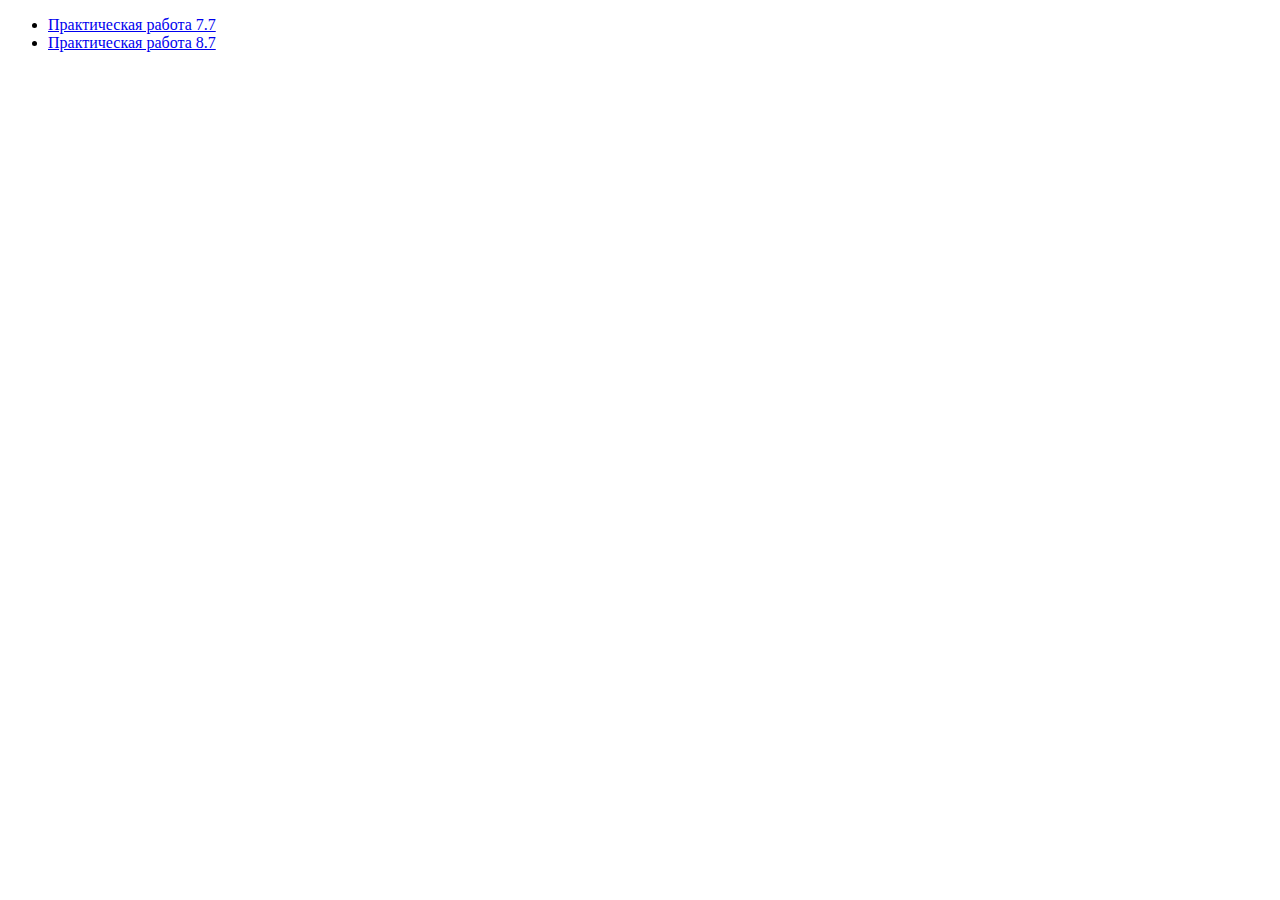
<file: index.html>
<!DOCTYPE html>
<html lang="en">
<head>
    <meta charset="UTF-8">
    <title>JS-Start</title>
</head>
<body>
<ul>
  <li>
    <a href="Task7.7/index.html">Практическая работа 7.7</a>
  </li>
  <li>
    <a href="Task8.7/index.html">Практическая работа 8.7</a>
  </li>
</ul>
</body>
</html>
</file>
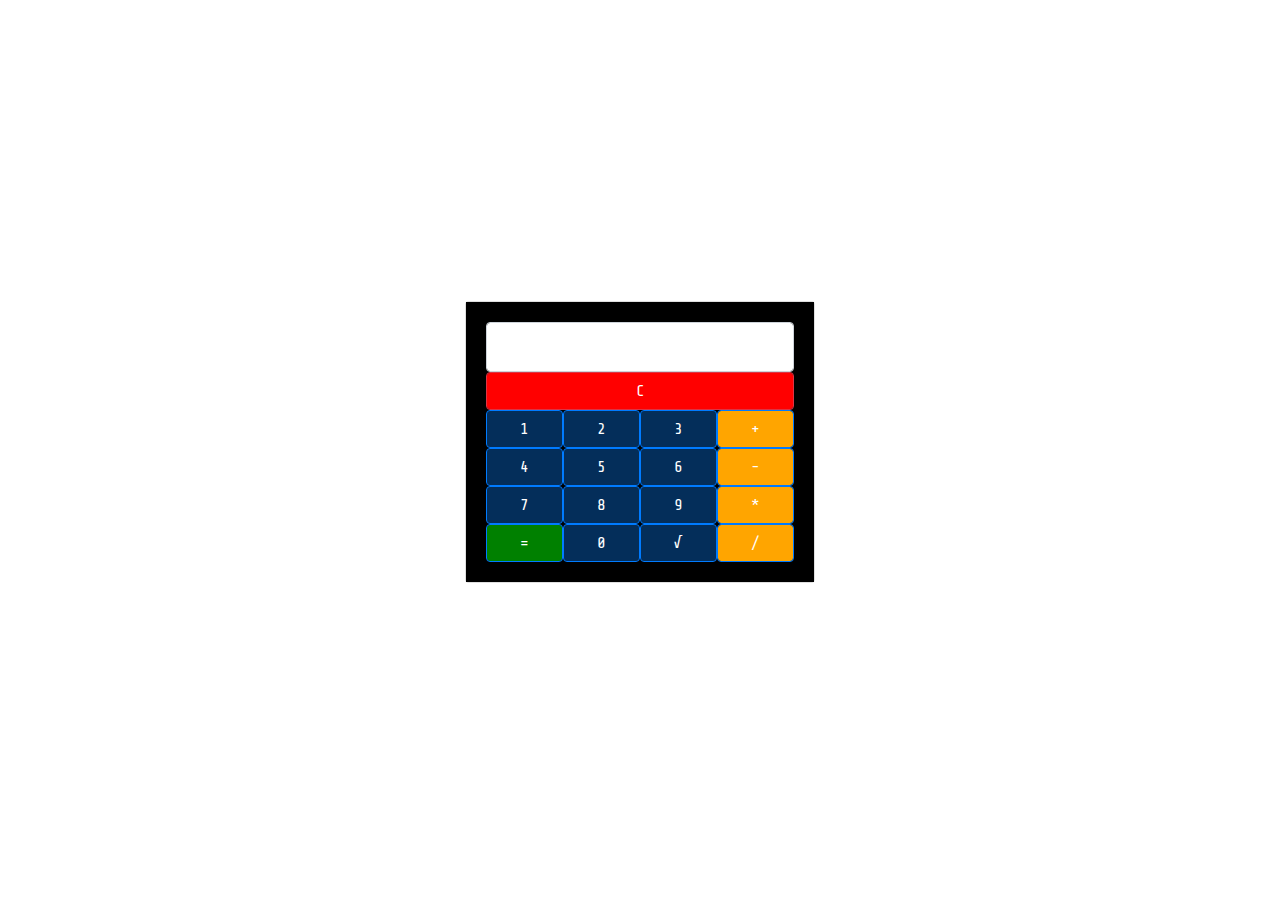
<file: Task7.7/index.html>
<!DOCTYPE html>
<html lang="en">
<head>
    <meta charset="UTF-8">
    <title>Калькулятор</title>
    <link rel="stylesheet" href="https://stackpath.bootstrapcdn.com/bootstrap/4.4.1/css/bootstrap.min.css"
          integrity="sha384-Vkoo8x4CGsO3+Hhxv8T/Q5PaXtkKtu6ug5TOeNV6gBiFeWPGFN9MuhOf23Q9Ifjh" crossorigin="anonymous">
    <link href="https://fonts.googleapis.com/css2?family=Share+Tech+Mono&display=swap" rel="stylesheet">
    <link rel="stylesheet" href="style.css" type="text/css"/>
</head>
<body>
<div class="container">
    <div class="row calc-row align-items-center">
        <div class="col col-md-4 offset-md-4">
            <div class="form-group">
                <div class="card" id="calc">
                    <div class="card-body">
                        <input class="form-control input-window" id="inputWindow" value="">
                        <div class="row no-gutters">
                            <div class="col">
                                <button class="btn btn-outline-danger form-control" id="btn_clr">C</button>
                            </div>
                        </div>

                        <div class="row no-gutters">
                            <div class="col">
                               <button class="btn btn-outline-primary form-control" id="btn_1">1</button>
                            </div>       
                            <div class="col">
                               <button class="btn btn-outline-primary form-control" id="btn_2">2</button>
                            </div>
                            <div class="col">
                               <button class="btn btn-outline-primary form-control" id="btn_3">3</button>
                            </div>       
                            <div class="col">
                               <button class="btn btn-outline-primary form-control" id="btn_sum">+</button>
                            </div>
                        </div>

                        <div class="row no-gutters">
                            <div class="col">
                                <button class="btn btn-outline-primary form-control" id="btn_4">4</button>
                            </div>       
                            <div class="col">
                                <button class="btn btn-outline-primary form-control" id="btn_5">5</button>
                            </div>
                            <div class="col">
                                <button class="btn btn-outline-primary form-control" id="btn_6">6</button>
                            </div>       
                            <div class="col">
                                <button class="btn btn-outline-primary form-control" id="btn_ded">-</button>
                            </div>
                        </div>

                        <div class="row no-gutters">
                            <div class="col">
                                <button class="btn btn-outline-primary form-control" id="btn_7">7</button>
                            </div>       
                            <div class="col">
                                <button class="btn btn-outline-primary form-control" id="btn_8">8</button>
                            </div>
                            <div class="col">
                                <button class="btn btn-outline-primary form-control" id="btn_9">9</button>
                            </div>       
                            <div class="col">
                                <button class="btn btn-outline-primary form-control" id="btn_mult">*</button>
                            </div> 
                        </div>

                        <div class="row no-gutters">
                            <div class="col">
                                <button class="btn btn-outline-primary form-control" id="btn_calc">=</button>
                            </div>       
                            <div class="col">
                                <button class="btn btn-outline-primary form-control" id="btn_0">0</button>
                            </div>
                            <div class="col">
                                <button class="btn btn-outline-primary form-control" id="btn_sqrt">&#8730</button>
                            </div>       
                            <div class="col">
                                <button class="btn btn-outline-primary form-control" id="btn_div">/</button>
                            </div>
                        </div>   

                    </div>
                </div>
            </div>
        </div>
    </div>
</div>
<script src="script.js"></script>
</body>
</html>
</file>
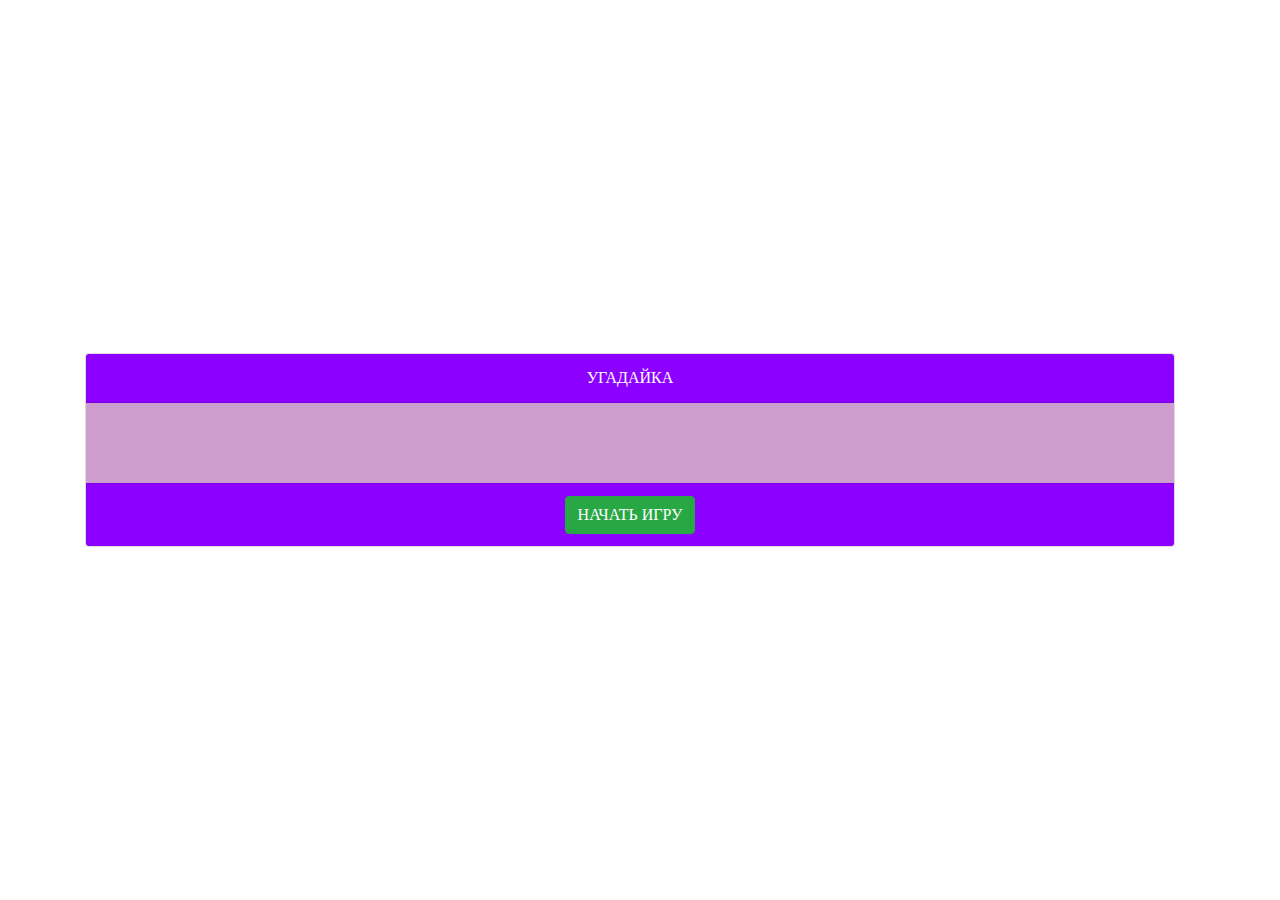
<file: Task8.7/index.html>
<!DOCTYPE html>
<html lang="en">
<head>
    <meta charset="UTF-8">
    <title>Угадайка</title>
    <link rel="stylesheet" href="https://stackpath.bootstrapcdn.com/bootstrap/4.4.1/css/bootstrap.min.css"
          integrity="sha384-Vkoo8x4CGsO3+Hhxv8T/Q5PaXtkKtu6ug5TOeNV6gBiFeWPGFN9MuhOf23Q9Ifjh" crossorigin="anonymous">
    <link href="https://fonts.googleapis.com/css2?family=Open+Sans" rel="stylesheet">
    <link rel="stylesheet" href="style.css" type="text/css"/>
</head>
<body>
    <div class="container">
        <div class="row game-card align-items-center">
            <div class="col">
                <div class="card text-center">
                    <div class="card-header">
                        <p class="m-0 title-page">Угадайка</p>
                        <p class="m-0 value-range hidden">Диапазон значений</p>
                        <p class="m-0 terms hidden">Условия</p>
                        <p class="m-0 question hidden">Вопрос № <span id="orderNumberField"></span></p>
                    </div>
                    <div class="card-body">
                        <p class="valueRange hidden">Введите минимальное и максимальное значение числа для игры (от -999 до 999)</p>
                        <p class="guessNumber hidden"><span id="guessNumber"></span></p>
                        <form class="form-inline hidden">
                            <div class="form-group">
                                <label for="formGroupInput">От</label>
                                <input type="text" class="form-control" id="formInputMin" placeholder="-999">
                            </div>
                            <div class="form-group">
                                <label for="formGroupInput2">До</label>
                                <input type="text" class="form-control" id="formInputMax" placeholder="999">
                             </div>
                        </form>
                        <div class="row no-gutters hidden">
                            <div class="col">
                                <h3 class="card-title m-0"><span id="answerField">Вы загадали число 5?</span></h3>
                            </div>
                        </div>
                    </div>
                    <div class="card-body">
                        <button class="btn btn-dark hidden" id="btnLess">&#60;<br>меньше</button>
                        <button class="btn btn-success btn-lg hidden" id="btnEqual">Верно!</button>
                        <button class="btn btn-dark hidden" id="btnOver">&#62<br>больше</button>
                    </div>
                    <div class="card-footer">
                        <button class="btn btn-success btnTobegin" id="btnBegin">НАЧАТЬ ИГРУ</button>
                        <button class="btn btn-success hidden" id="btnProceed">ДАЛЕЕ</button>
                        <button class="btn btn-success hidden" id="btnPlay">ИГРАТЬ</button>
                        <button class="btn btn-primary hidden" id="btnRetry">Заново</button>
                    </div>
                </div>
            </div>
        </div>
    </div>
    <script src="script.js"></script>
</body>
</html>
</file>
<file: Task7.7/style.css>
.calc-row {
    height: 100vh;
    font-family: 'Share Tech Mono', monospace;
}

.input-window {
    text-align: end;
    font-size: x-large;
}

.card-body {
    background-color: black;
}

#btn_clr {
    background-color: red;
}

#btn_calc {
    background-color: green;
}

#btn_sum {
    background-color: orange
}

#btn_ded {
    background-color: orange
}

#btn_mult {
    background-color: orange
}

#btn_div {
    background-color: orange
}

.btn {
    color: white;
    background-color: #042e5a;
}
</file>
<file: Task8.7/style.css>
.card {
    cursor: default;
    margin-right: 20px;
    transition: 1s;
}

.game-card {
    height: 100vh;
    font-family: 'Times New Roman', Times, serif;
}

.card-header {
    background-color: #8b00ff;
    color: white;
    text-transform: uppercase;
    font-family: 'Times New Roman', Times, serif;
}

.card-footer {
    background-color: #8b00ff;
    
}

.card-body {
    background-color: #cd9dcd;
    color: white;
    font-family: 'Times New Roman', Times, serif;
}

.form-group {
    margin-inline: auto;
    padding: 5px;
    width: auto;
}

.form-control::placeholder {
    color: red;
    opacity: 0.5;
}

label {
    padding: 0px 10px 0px 0px;
}

#btnRetry {
    color: white;
    text-transform: uppercase;
    font-family: 'Times New Roman', Times, serif;
}

#btnLess {
    color: white;
    text-transform: uppercase;
    font-family: 'Times New Roman', Times, serif;
}

#btnOver {
    color: white;
    text-transform: uppercase;
    font-family: 'Times New Roman', Times, serif;
}

#btnEqual {
    margin-right: 20px;
    margin-left: 20px;
    text-transform: uppercase;
    font-family: 'Times New Roman', Times, serif;
}

.hidden {
    display: none;
}
</file>
